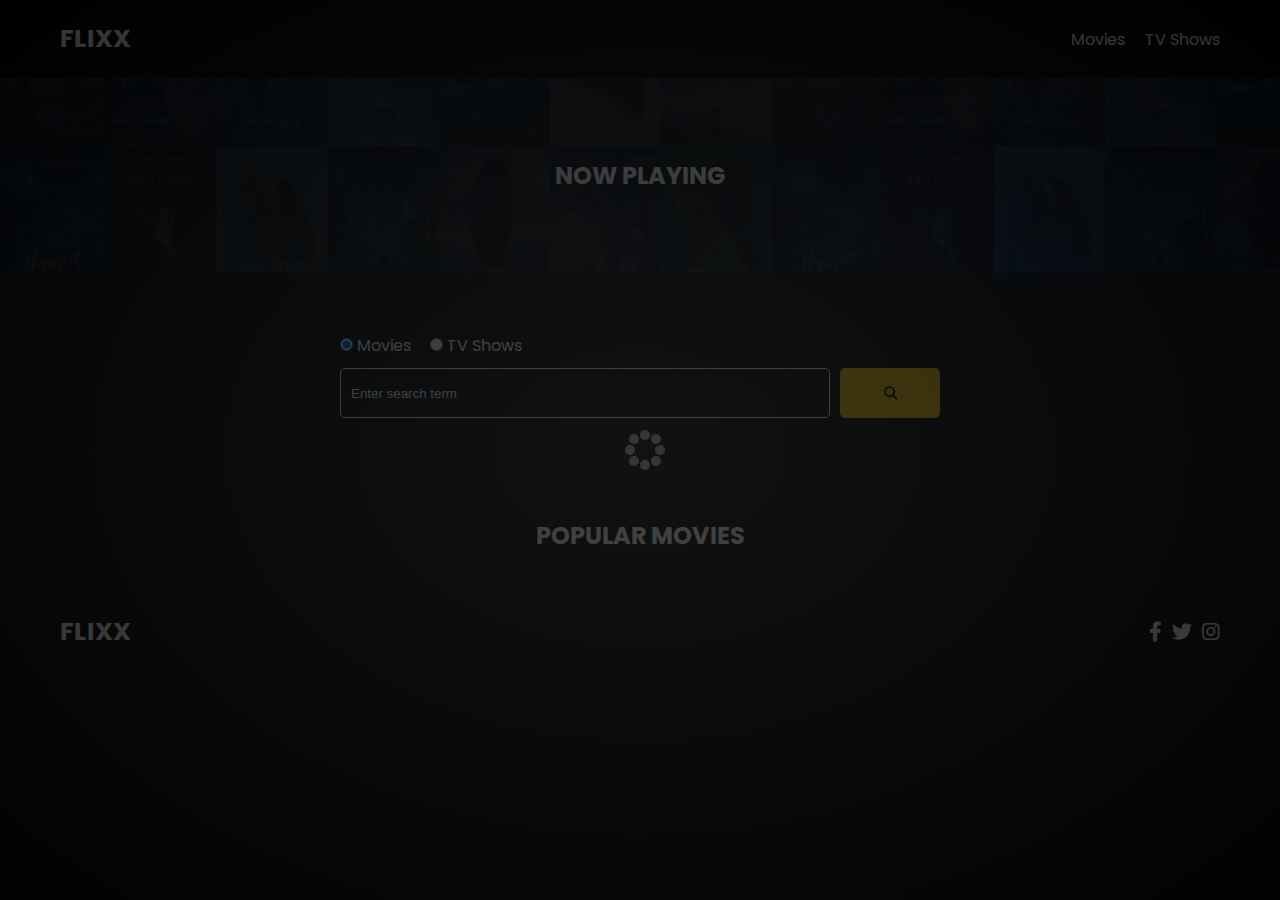
<file: index.html>
<!DOCTYPE html>
<html lang="en">
  <head>
    <meta charset="UTF-8" />
    <meta http-equiv="X-UA-Compatible" content="IE=edge" />
    <meta name="viewport" content="width=device-width, initial-scale=1.0" />
    <link rel="preconnect" href="https://fonts.googleapis.com" />
    <link rel="preconnect" href="https://fonts.gstatic.com" crossorigin />
    <link
      href="https://fonts.googleapis.com/css2?family=Poppins:wght@300;400;700&display=swap"
      rel="stylesheet"
    />
    <link rel="stylesheet" href="lib/swiper.css" />
    <link rel="stylesheet" href="lib/fontawesome.css" />
    <link rel="stylesheet" href="css/style.css" />
    <link rel="stylesheet" href="css/spinner.css" />
    <script src="lib/swiper.js"></script>
    <script src="js/script.js" defer></script>
    <title>Flixx</title>
  </head>
  <body>
    <header class="main-header">
      <div class="container">
        <div class="logo"><a href="/">FLIXX</a></div>
        <nav>
          <ul>
            <li>
              <a class="nav-link" href="/">Movies</a>
            </li>
            <li>
              <a class="nav-link" href="/shows.html">TV Shows</a>
            </li>
          </ul>
        </nav>
      </div>
    </header>

    <!-- Now Playing Section -->
    <section class="now-playing">
      <h2>Now Playing</h2>
      <div class="swiper">
        <div class="swiper-wrapper">
     
        </div>
      </div>
    </section>

    <!-- Search Movies -->
    <section class="search">
      <div class="container">
        <div id="alert"></div>
        <form action="/search.html" class="search-form">
          <!-- movies and shows radio box -->
          <div class="search-radio">
            <input type="radio" id="movie" name="type" value="movie" checked />
            <label for="movies">Movies</label>
            <input type="radio" id="tv" name="type" value="tv" />
            <label for="shows">TV Shows</label>
          </div>
          <div class="search-flex">
            <input
              type="text"
              name="search-term"
              id="search-term"
              placeholder="Enter search term"
            />
            <button class="btn" type="submit">
              <i class="fas fa-search"></i>
            </button>
          </div>
        </form>
      </div>
    </section>

    <!-- Popular Movies -->
    <section class="container">
      <h2>Popular Movies</h2>
      <div id="popular-movies" class="grid">
     
      </div>
    </section>

    <!-- Footer -->
    <footer class="main-footer">
      <div class="container">
        <div class="logo"><span>FLIXX</span></div>
        <div class="social-links">
          <a href="https://www.facebook.com" target="_blank"
            ><i class="fab fa-facebook-f"></i
          ></a>
          <a href="https://www.twitter.com" target="_blank"
            ><i class="fab fa-twitter"></i
          ></a>
          <a href="https://www.instagram.com" target="_blank"
            ><i class="fab fa-instagram"></i
          ></a>
        </div>
      </div>
    </footer>

    <div class="spinner"></div>
  </body>
</html>
</file>
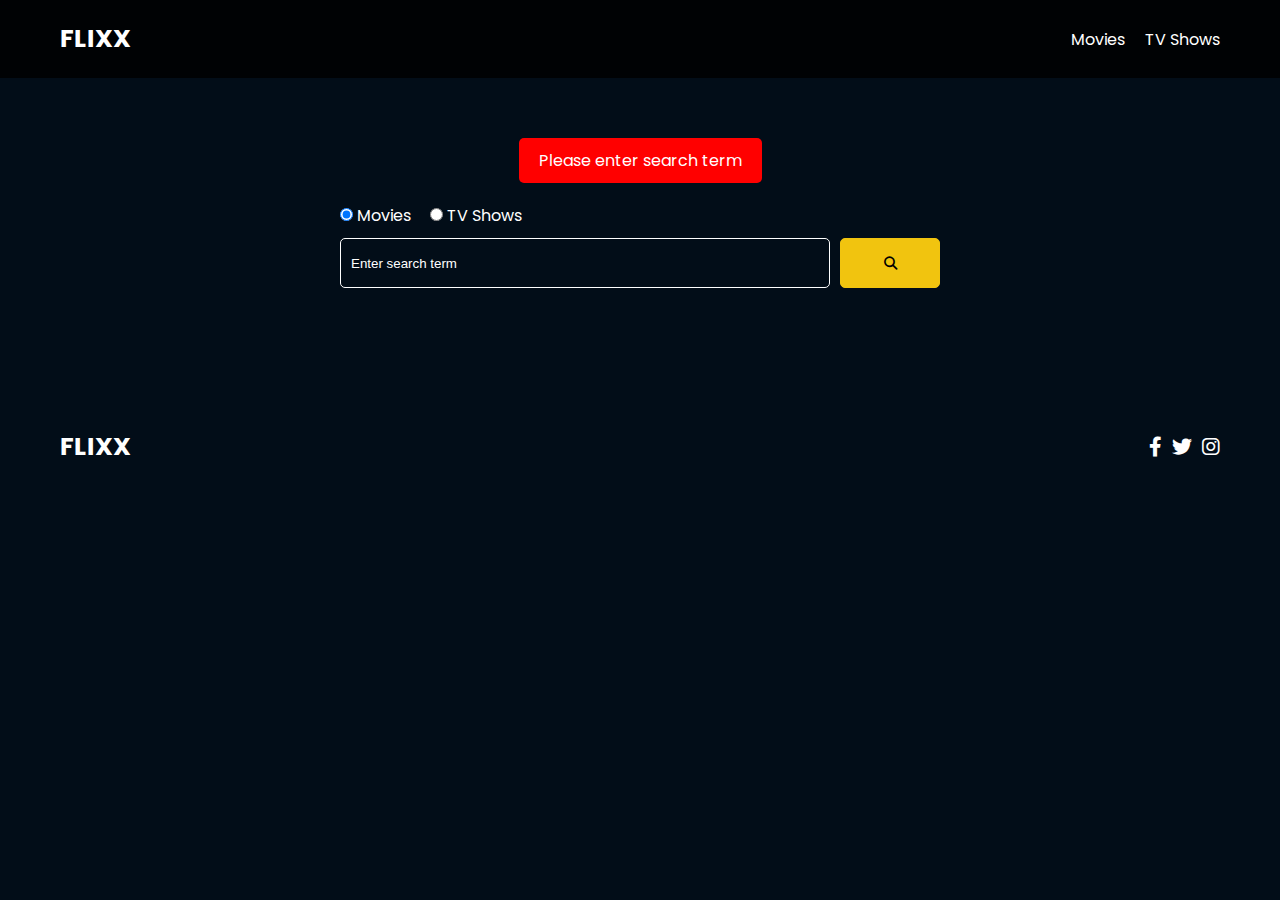
<file: search.html>
<!DOCTYPE html>
<html lang="en">
  <head>
    <meta charset="UTF-8" />
    <meta http-equiv="X-UA-Compatible" content="IE=edge" />
    <meta name="viewport" content="width=device-width, initial-scale=1.0" />
    <link rel="preconnect" href="https://fonts.googleapis.com" />
    <link rel="preconnect" href="https://fonts.gstatic.com" crossorigin />
    <link
      href="https://fonts.googleapis.com/css2?family=Poppins:wght@300;400;700&display=swap"
      rel="stylesheet"
    />
    <link rel="stylesheet" href="lib/fontawesome.css" />
    <link rel="stylesheet" href="css/style.css" />
    <link rel="stylesheet" href="css/spinner.css" />
    <script src="js/script.js" defer></script>
    <title>Flixx | Search Movies & Shows</title>
  </head>
  <body>
    <header class="main-header">
      <div class="container">
        <div class="logo"><a href="/">FLIXX</a></div>
        <nav>
          <ul>
            <li>
              <a class="nav-link" href="/">Movies</a>
            </li>
            <li>
              <a class="nav-link" href="/shows.html">TV Shows</a>
            </li>
          </ul>
        </nav>
      </div>
    </header>

    <!-- Search Movies -->
    <section class="search">
      <div class="container">
        <div id="alert"></div>
        <form action="/search.html" class="search-form">
          <div class="search-radio">
            <input type="radio" id="movie" name="type" value="movie" checked />
            <label for="movies">Movies</label>
            <input type="radio" id="tv" name="type" value="tv" />
            <label for="shows">TV Shows</label>
          </div>
          <div class="search-flex">
            <input
              type="text"
              name="search-term"
              id="search-term"
              placeholder="Enter search term"
            />
            <button class="btn" type="submit">
              <i class="fas fa-search"></i>
            </button>
          </div>
        </form>
      </div>
    </section>

    <!-- Search Results -->
    <section id="search-results-wrapper" class="container">
      <heading id="search-results-heading"></heading>
      <div id="search-results" class="grid"></div>
      <div id="pagination"></div>
    </section>

    <!-- Footer -->
    <footer class="main-footer">
      <div class="container">
        <div class="logo"><span>FLIXX</span></div>
        <div class="social-links">
          <a href="https://www.facebook.com" target="_blank"
            ><i class="fab fa-facebook-f"></i
          ></a>
          <a href="https://www.twitter.com" target="_blank"
            ><i class="fab fa-twitter"></i
          ></a>
          <a href="https://www.instagram.com" target="_blank"
            ><i class="fab fa-instagram"></i
          ></a>
        </div>
      </div>
    </footer>

    <div class="spinner"></div>
  </body>
</html>
</file>
<file: css/style.css>
*,
*::before,
*::after {
  box-sizing: border-box;
  padding: 0;
  margin: 0;
}

:root {
  --color-primary: #020d18;
  --color-secondary: #f1c40f;
  /* --color-secondary: #f10f0f; */
}

body {
  font-family: 'Poppins', sans-serif;
  font-size: 16px;
  background: var(--color-primary);
  color: #fff;
  overflow-x: hidden;
}

a {
  color: #fff;
  text-decoration: none;
}

ul {
  list-style: none;
}

.text-primary {
  color: var(--color-secondary);
}

.text-secondary {
  color: var(--color-secondary);
}

.active {
  color: var(--color-secondary);
  font-weight: 700;
}

.back {
  margin-top: 30px;
}

.btn {
  display: inline-block;
  padding: 0.5rem 1rem;
  border: 1px solid var(--color-secondary);
  border-radius: 5px;
  color: #fff;
  cursor: pointer;
  background: transparent;
  transition: all 0.3s ease-in-out;
}

.btn:hover {
  background: var(--color-secondary);
  color: #000;
}

.btn:disabled {
  border-color: #ccc;
  cursor: not-allowed;
}

.btn:disabled:hover {
  background: transparent;
  color: #fff;
}

.container {
  max-width: 1200px;
  width: 100%;
  margin: 0 auto;
  padding: 0 20px;
}

.main-header .container {
  display: flex;
  justify-content: space-between;
  align-items: center;
  padding: 0 20px;
}

.main-header {
  padding: 20px 0;
  background: rgba(0, 0, 0, 0.8);
}

.main-header .logo {
  color: #fff;
  font-size: 25px;
  font-weight: 700;
  text-transform: uppercase;
}

.main-header ul {
  display: flex;
}

.main-header ul li {
  margin-left: 20px;
}

.main-header ul li a {
  font-size: 16px;
}

.main-header ul li a:hover {
  color: var(--color-secondary);
}

/* Grid */
.grid {
  display: grid;
  grid-template-columns: repeat(auto-fit, minmax(250px, 1fr));
  grid-gap: 20px;
}

/* Card */
.card {
  background: #04376b;
  padding: 5px;
}

.card img {
  width: 100%;
}

.card-body {
  padding: 10px;
  font-size: 20px;
}

.card:hover {
  transform: scale(1.05);
  transition: all 0.5s ease-in-out;
  background: #0a4b8f;
}

/* Footer */
.main-footer {
  background: #020d18;
  padding: 20px 0;
  margin-top: 20px;
}

.main-footer .container {
  display: flex;
  justify-content: space-between;
  align-items: center;
}

.main-footer .container .logo {
  color: #fff;
  font-size: 25px;
  font-weight: 700;
  text-transform: uppercase;
}

.main-footer .container .social-links {
  display: flex;
  font-size: 20px;
}

.main-footer .container .social-links a {
  margin-left: 10px;
  color: #fff;
}

.main-footer .container .social-links a:hover {
  color: var(--color-secondary);
}

/* Section: Now Playing */

section.now-playing {
  padding: 60px;
  background: url(../images/showcase-bg.jpg) no-repeat center center/cover;
}

section h2 {
  margin: 20px 0;
  text-align: center;
  text-transform: uppercase;
}

/* Slider */
.swiper {
  width: 100%;
  height: 50%;
}

.swiper-slide {
  text-align: center;
  font-size: 18px;
  background: var(--color-primary);
  display: flex;
  flex-direction: column;
  justify-content: center;
  align-items: center;
}

.swiper-slide img {
  display: block;
  width: 100%;
  height: 100%;
  object-fit: cover;
}

.swiper-rating {
  padding: 10px;
}

/* Movie Details */
.details-top {
  display: flex;
  justify-content: space-between;
  align-items: center;
  margin: 50px 0 30px;
}

.details-top img {
  width: 400px;
  height: 100%;
  margin-right: 60px;
  object-fit: cover;
}

.details-top p {
  margin: 20px 0;
}

.details-top .btn {
  margin-top: 20px;
}



.details-bottom li {
  margin: 15px 0;
  padding-bottom: 8px;
  border-bottom: 1px solid #fff;
  border-color: rgba(255, 255, 255, 0.1);
}

/* Search */
.search {
  padding: 60px;
  margin-bottom: 40px;
}

.search .container {
  display: flex;
  justify-content: center;
  align-items: center;
  flex-direction: column;
}

.search .container h2 {
  margin-bottom: 20px;
}

.search .container form {
  width: 100%;
  max-width: 600px;
}

.search-radio label {
  margin-right: 15px;
}

.search-flex {
  display: flex;
  justify-content: space-between;
  align-items: center;
  margin-top: 10px;
}

.search .container form input[type='text'] {
  flex: 6;
  width: 100%;
  height: 50px;
  padding: 10px;
  margin-right: 10px;
  border: 1px solid #fff;
  border-radius: 5px;
  background: transparent;
  color: #fff;
}

.search .container form input[type='text']::placeholder {
  color: #fff;
}

.search .container form input[type='text']:focus {
  outline: none;
}

.search .container form button {
  flex: 1;
  display: block;
  width: 100%;
  padding: 10px;
  border-radius: 5px;
  height: 50px;
  cursor: pointer;
  background: var(--color-secondary);
  color: #000;
}

.search .container form button:hover {
  background: transparent;
  color: #fff;
}

.pagination {
  margin-top: 20px;
}

.page-counter {
  margin-top: 10px;
}

/* Alert */
.alert {
  /* background: red; */
  padding: 10px 20px;
  margin-bottom: 20px;
  border-radius: 5px;
}

.success {
  background: green;
}

.error {
  background: red;
}
</file>
<file: css/spinner.css>
/* Spinner From: https://codepen.io/tbrownvisuals/pen/edGYvx */
.spinner {
  position: fixed;
  z-index: 999;
  height: 2em;
  width: 2em;
  overflow: show;
  margin: auto;
  top: 0;
  left: 0;
  bottom: 0;
  right: 0;
  display: none;
}

.show {
  display: block;
}

/* Transparent Overlay */
.spinner:before {
  content: '';
  display: block;
  position: fixed;
  top: 0;
  left: 0;
  width: 100%;
  height: 100%;
  background: radial-gradient(rgba(20, 20, 20, 0.8), rgba(0, 0, 0, 0.8));

  background: -webkit-radial-gradient(
    rgba(20, 20, 20, 0.8),
    rgba(0, 0, 0, 0.8)
  );
}

/* :not(:required) hides these rules from IE9 and below */
.spinner:not(:required) {
  /* hide "loading..." text */
  font: 0/0 a;
  color: transparent;
  text-shadow: none;
  background-color: transparent;
  border: 0;
}

.spinner:not(:required):after {
  content: '';
  display: block;
  font-size: 10px;
  width: 1em;
  height: 1em;
  margin-top: -0.5em;
  -webkit-animation: spinner 150ms infinite linear;
  -moz-animation: spinner 150ms infinite linear;
  -ms-animation: spinner 150ms infinite linear;
  -o-animation: spinner 150ms infinite linear;
  animation: spinner 150ms infinite linear;
  border-radius: 0.5em;
  -webkit-box-shadow: rgba(255, 255, 255, 0.75) 1.5em 0 0 0,
    rgba(255, 255, 255, 0.75) 1.1em 1.1em 0 0,
    rgba(255, 255, 255, 0.75) 0 1.5em 0 0,
    rgba(255, 255, 255, 0.75) -1.1em 1.1em 0 0,
    rgba(255, 255, 255, 0.75) -1.5em 0 0 0,
    rgba(255, 255, 255, 0.75) -1.1em -1.1em 0 0,
    rgba(255, 255, 255, 0.75) 0 -1.5em 0 0,
    rgba(255, 255, 255, 0.75) 1.1em -1.1em 0 0;
  box-shadow: rgba(255, 255, 255, 0.75) 1.5em 0 0 0,
    rgba(255, 255, 255, 0.75) 1.1em 1.1em 0 0,
    rgba(255, 255, 255, 0.75) 0 1.5em 0 0,
    rgba(255, 255, 255, 0.75) -1.1em 1.1em 0 0,
    rgba(255, 255, 255, 0.75) -1.5em 0 0 0,
    rgba(255, 255, 255, 0.75) -1.1em -1.1em 0 0,
    rgba(255, 255, 255, 0.75) 0 -1.5em 0 0,
    rgba(255, 255, 255, 0.75) 1.1em -1.1em 0 0;
}

/* Animation */

@-webkit-keyframes spinner {
  0% {
    -webkit-transform: rotate(0deg);
    -moz-transform: rotate(0deg);
    -ms-transform: rotate(0deg);
    -o-transform: rotate(0deg);
    transform: rotate(0deg);
  }
  100% {
    -webkit-transform: rotate(360deg);
    -moz-transform: rotate(360deg);
    -ms-transform: rotate(360deg);
    -o-transform: rotate(360deg);
    transform: rotate(360deg);
  }
}
@-moz-keyframes spinner {
  0% {
    -webkit-transform: rotate(0deg);
    -moz-transform: rotate(0deg);
    -ms-transform: rotate(0deg);
    -o-transform: rotate(0deg);
    transform: rotate(0deg);
  }
  100% {
    -webkit-transform: rotate(360deg);
    -moz-transform: rotate(360deg);
    -ms-transform: rotate(360deg);
    -o-transform: rotate(360deg);
    transform: rotate(360deg);
  }
}
@-o-keyframes spinner {
  0% {
    -webkit-transform: rotate(0deg);
    -moz-transform: rotate(0deg);
    -ms-transform: rotate(0deg);
    -o-transform: rotate(0deg);
    transform: rotate(0deg);
  }
  100% {
    -webkit-transform: rotate(360deg);
    -moz-transform: rotate(360deg);
    -ms-transform: rotate(360deg);
    -o-transform: rotate(360deg);
    transform: rotate(360deg);
  }
}
@keyframes spinner {
  0% {
    -webkit-transform: rotate(0deg);
    -moz-transform: rotate(0deg);
    -ms-transform: rotate(0deg);
    -o-transform: rotate(0deg);
    transform: rotate(0deg);
  }
  100% {
    -webkit-transform: rotate(360deg);
    -moz-transform: rotate(360deg);
    -ms-transform: rotate(360deg);
    -o-transform: rotate(360deg);
    transform: rotate(360deg);
  }
}
</file>
